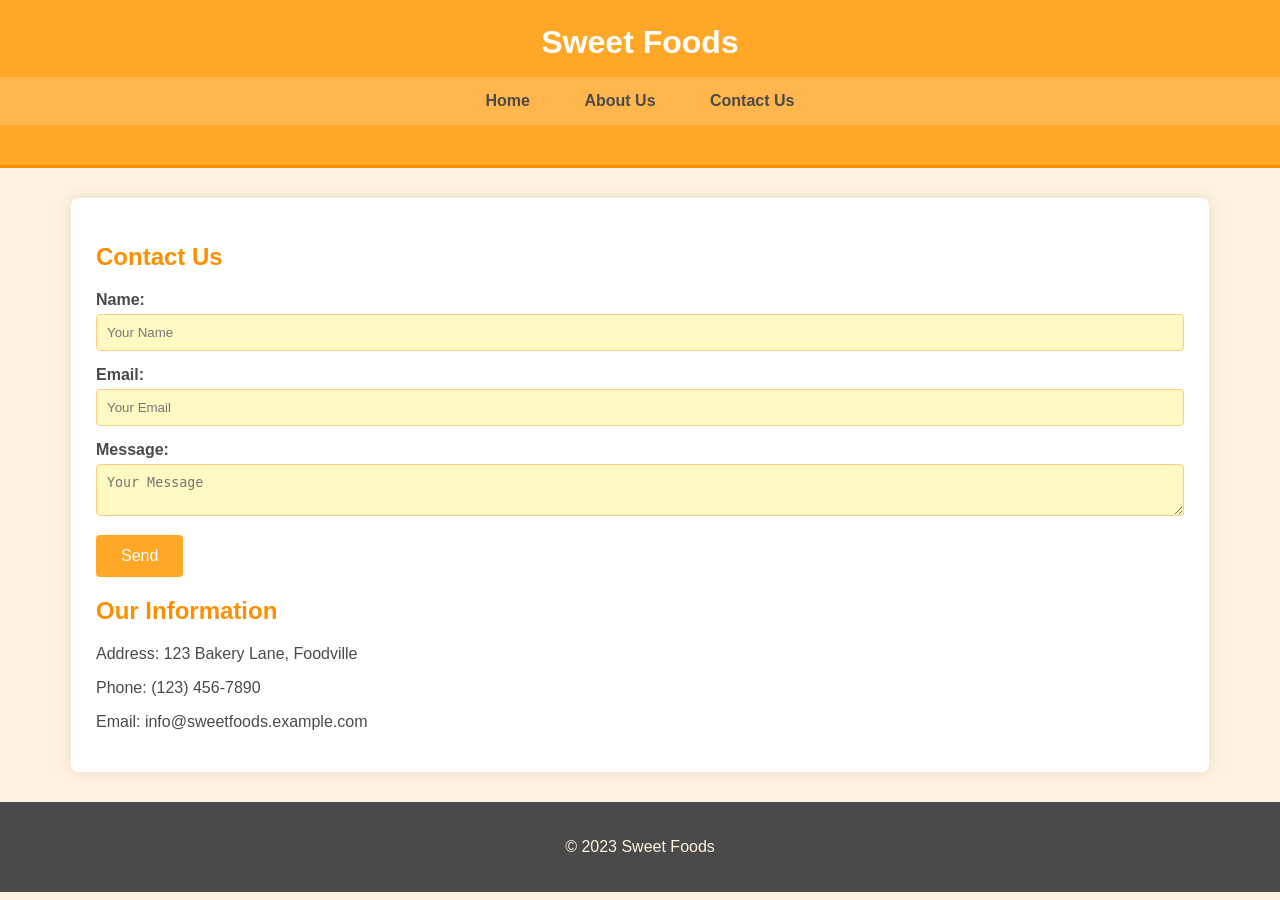
<file: contact.html>
<!DOCTYPE html>
<html>
<head>
  <title>Contact Us - Sweet Foods</title>
  <link rel="stylesheet" href="style.css">
</head>
<body>
  <header>
    <h1>Sweet Foods</h1>
    <nav>
      <ul>
        <li><a href="index.html">Home</a></li>
        <li><a href="about.html">About Us</a></li>
        <li><a href="contact.html">Contact Us</a></li>
      </ul>
    </nav>
  </header>

  <div class="container">
    <main>
      <section id="contact-form">
        <h2>Contact Us</h2>
        <form action="#" method="post">
          <div>
            <label for="name">Name:</label>
            <input type="text" id="name" name="name" placeholder="Your Name">
          </div>
          <div>
            <label for="email">Email:</label>
            <input type="email" id="email" name="email" placeholder="Your Email">
          </div>
          <div>
            <label for="message">Message:</label>
            <textarea id="message" name="message" placeholder="Your Message"></textarea>
          </div>
          <div>
            <button type="submit">Send</button>
          </div>
        </form>
      </section>

      <section id="contact-info">
        <h2>Our Information</h2>
        <p>Address: 123 Bakery Lane, Foodville</p>
        <p>Phone: (123) 456-7890</p>
        <p>Email: info@sweetfoods.example.com</p>
      </section>
    </main>
  </div>

  <footer>
    <p>&copy; 2023 Sweet Foods</p>
  </footer>
</body>
</html>
</file>
<file: style.css>
/* General Body Styles */
body {
    font-family: Arial, Helvetica, sans-serif; /* Modern sans-serif font */
    margin: 0;
    padding: 0;
    background-color: #FFF3E0; /* Light orange/peach background */
    color: #4A4A4A; /* Dark grey for text for readability */
}

/* Header Styles */
header {
    background-color: #FFA726; /* Vibrant orange for header */
    color: #FFFFFF; /* White text on header */
    padding: 1.5em 0;
    text-align: center;
    border-bottom: 3px solid #FB8C00; /* Darker orange border */
}

header h1 {
    margin: 0;
    font-weight: bold;
}

/* Navigation Styles */
nav ul {
    list-style-type: none;
    padding: 0;
    text-align: center;
    background-color: #FFB74D; /* Lighter orange for nav */
}

nav ul li {
    display: inline;
    margin-right: 0; /* Remove margin, will be handled by padding in 'a' */
}

nav ul li a {
    color: #4A4A4A; /* Dark grey for nav links */
    text-decoration: none;
    padding: 15px 25px; /* Increased padding for a more modern look */
    display: inline-block;
    font-weight: bold;
    transition: background-color 0.3s ease; /* Smooth transition for hover */
}

nav ul li a:hover, nav ul li a.active { /* Assuming an 'active' class could be added later for current page */
    background-color: #FFA726; /* Vibrant orange on hover/active */
    color: #FFFFFF; /* White text on hover/active */
}

/* Container for main content */
.container {
    width: 85%; /* Slightly wider container */
    margin: 30px auto; /* Increased margin */
    overflow: hidden;
    padding: 25px;
    background-color: #FFFFFF; /* White background for content */
    box-shadow: 0 0 15px rgba(0,0,0,0.1); /* Subtle box shadow for depth */
    border-radius: 8px; /* Rounded corners for modern feel */
}

/* Headings within container */
.container h2 {
    color: #FF8F00; /* Strong orange for section titles */
    margin-bottom: 20px;
}

.container h3 {
    color: #FFA726; /* Lighter orange for sub-titles */
}

/* Form Styles (for Contact Us page) */
form div {
    margin-bottom: 15px;
}

form label {
    display: block;
    margin-bottom: 5px;
    color: #4A4A4A;
    font-weight: bold;
}

form input[type="text"],
form input[type="email"],
form textarea {
    width: calc(100% - 22px); /* Adjust width to account for padding and border */
    padding: 10px;
    border: 1px solid #FFCC80; /* Light orange border */
    border-radius: 4px;
    background-color: #FFF9C4; /* Very light yellow for input fields */
}

form button[type="submit"] {
    background-color: #FFA726; /* Vibrant orange */
    color: white;
    padding: 12px 25px;
    border: none;
    border-radius: 4px;
    cursor: pointer;
    font-size: 16px;
    transition: background-color 0.3s ease;
}

form button[type="submit"]:hover {
    background-color: #FB8C00; /* Darker orange on hover */
}

/* Footer Styles */
footer {
    text-align: center;
    padding: 20px;
    background-color: #4A4A4A; /* Dark grey footer */
    color: #FFF3E0; /* Light orange/peach text on footer */
    margin-top: 30px;
}
</file>
